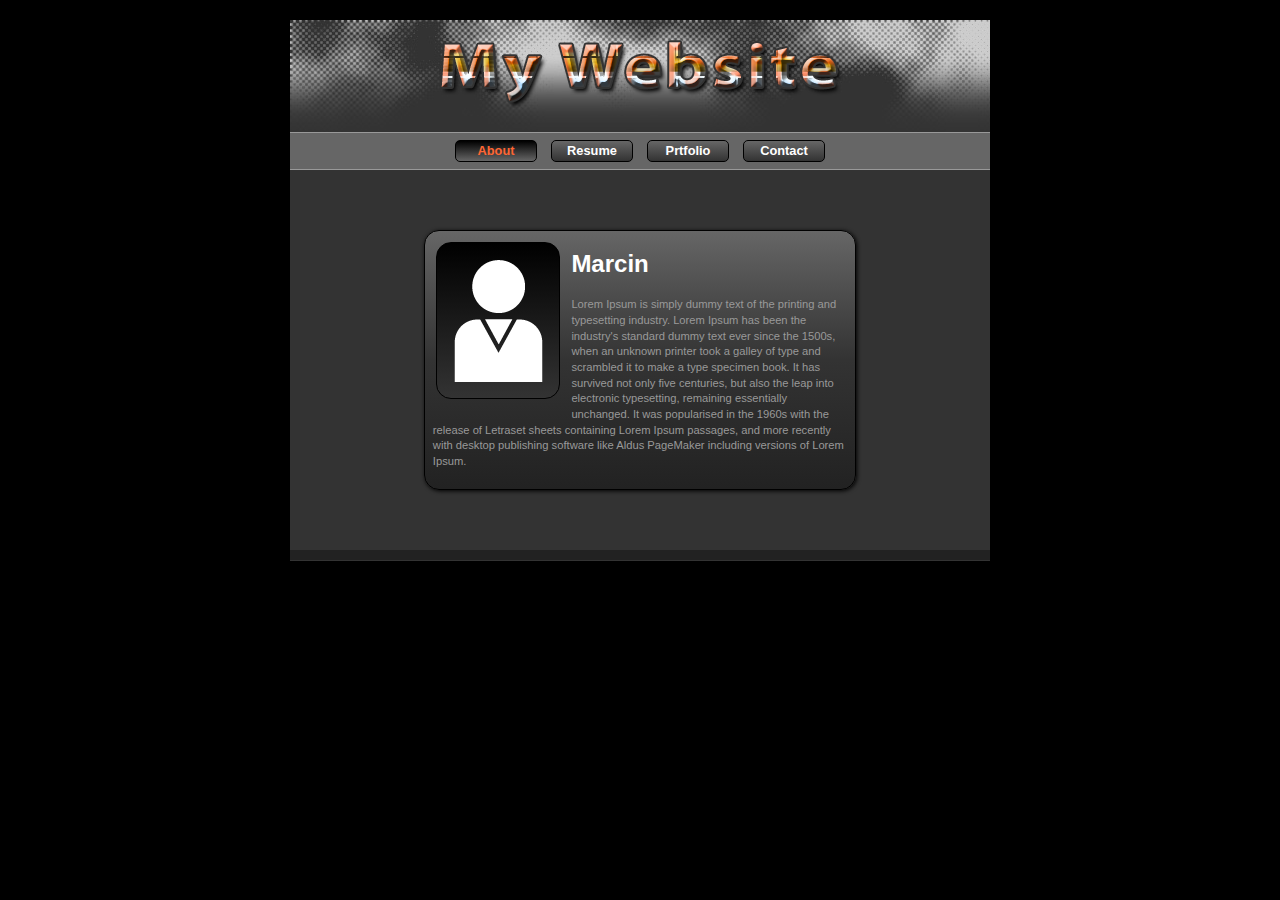
<file: index.html>
<!DOCTYPE html>
<html>
<head>
<link type="text/css" rel="stylesheet" href="stylesheet.css"/>
<meta http-equiv="Content-Type" content="text/html; charset=utf-8" />
<title>My Website</title>
</head>

<body>

<div id="divWrapper">
	<header id="divHeader"><img src="images/my-website.png"  alt="my-website" title="my-website"></header>
		<nav id="nav-bar">
		<nav id="nav-links">
			<ul>
				<li><a href="index.html" class="current">About</a></li>
				<li><a href="index.html">Resume</a></li>
				<li><a href="index.html">Prtfolio</a></li>
				<li><a href="index.html">Contact</a></li>
			</ul>
		</nav>
	</nav>
		<section id="divAbout">
		<section id="divContent"><img src="images/about-icon.png"  alt="about-icon" title="about-icon" />
		<h2>Marcin</h2>
		<p>Lorem Ipsum is simply dummy text of the printing and typesetting industry. Lorem Ipsum has been the industry's standard dummy text ever since the 1500s, when an unknown printer took a galley of type and scrambled it to make a type specimen book. It has survived not only five centuries, but also the leap into electronic typesetting, remaining essentially unchanged. It was popularised in the 1960s with the release of Letraset sheets containing Lorem Ipsum passages, and more recently with desktop publishing software like Aldus PageMaker including versions of Lorem Ipsum.</p>
		</section>
		
	</section>
	<footer id="divFooter"></footer>
</div>

</body>
</html>
</file>
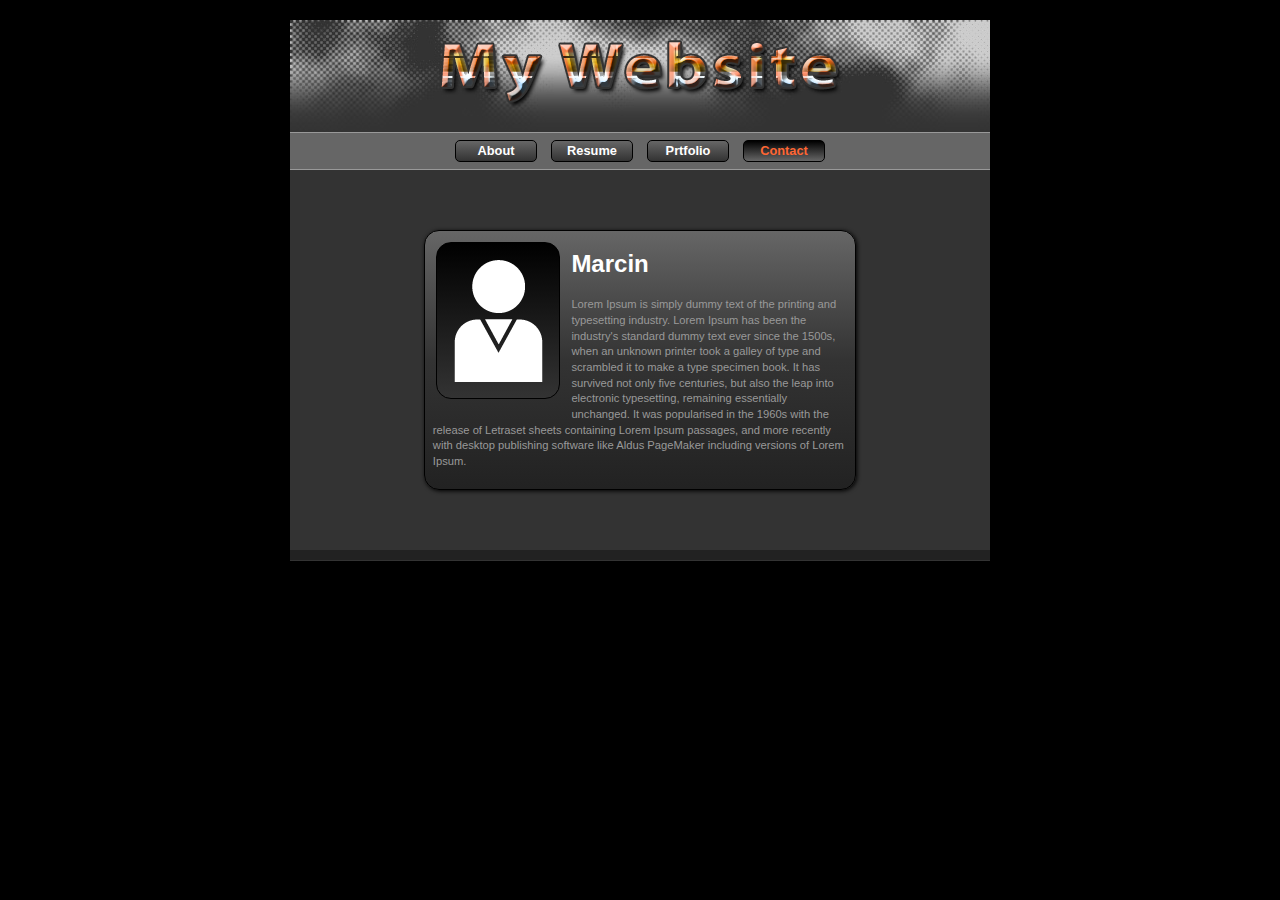
<file: Contact.html>
<!DOCTYPE html>
<html>
<head>
<link type="text/css" rel="stylesheet" href="stylesheet.css"/>
<meta http-equiv="Content-Type" content="text/html; charset=utf-8" />
<title>My Website</title>
</head>

<body>

<div id="divWrapper">
	<header id="divHeader"><img src="images/my-website.png"  alt="my-website" title="my-website"></header>
		<nav id="nav-bar">
		<nav id="nav-links">
			<ul>
				<li><a href="index.html" >About</a></li>
				<li><a href="Resume.html">Resume</a></li>
				<li><a href="Portfolio.html">Prtfolio</a></li>
				<li><a href="Contact.html" class="current">Contact</a></li>
			</ul>
		</nav>
	</nav>
		<section id="divAbout">
		<section id="divContent"><img src="images/about-icon.png"  alt="about-icon" title="about-icon" />
		<h2>Marcin</h2>
		<p>Lorem Ipsum is simply dummy text of the printing and typesetting industry. Lorem Ipsum has been the industry's standard dummy text ever since the 1500s, when an unknown printer took a galley of type and scrambled it to make a type specimen book. It has survived not only five centuries, but also the leap into electronic typesetting, remaining essentially unchanged. It was popularised in the 1960s with the release of Letraset sheets containing Lorem Ipsum passages, and more recently with desktop publishing software like Aldus PageMaker including versions of Lorem Ipsum.</p>
		</section>
		
	</section>
	<footer id="divFooter"></footer>
</div>

</body>
</html>
</file>
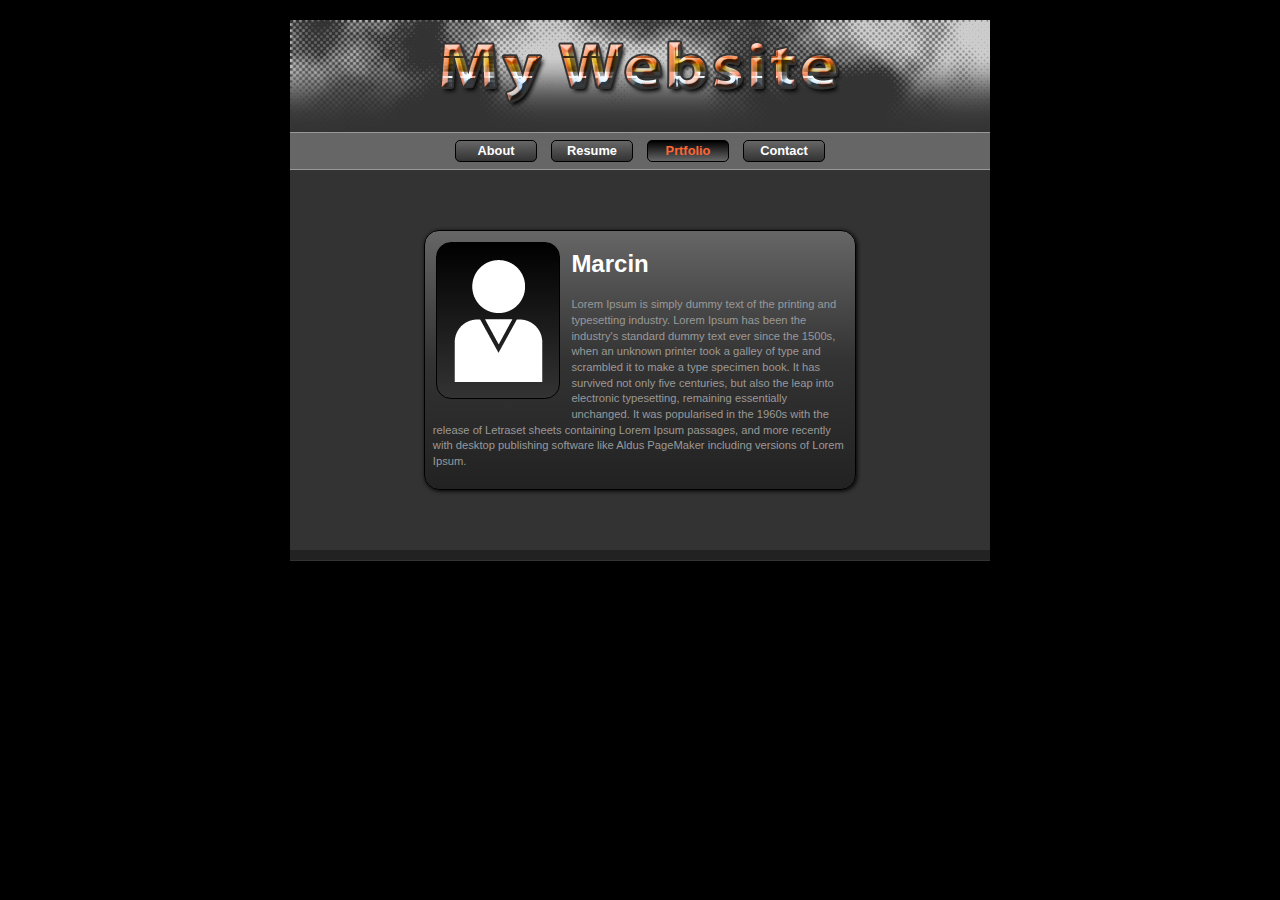
<file: Portfolio.html>
<!DOCTYPE html>
<html>
<head>
<link type="text/css" rel="stylesheet" href="stylesheet.css"/>
<meta http-equiv="Content-Type" content="text/html; charset=utf-8" />
<title>My Website</title>
</head>

<body>

<div id="divWrapper">
	<header id="divHeader"><img src="images/my-website.png"  alt="my-website" title="my-website"></header>
		<nav id="nav-bar">
		<nav id="nav-links">
			<ul>
				<li><a href="index.html" >About</a></li>
				<li><a href="Resume.html">Resume</a></li>
				<li><a href="Portfolio.html" class="current">Prtfolio</a></li>
				<li><a href="Contact.html">Contact</a></li>
			</ul>
		</nav>
	</nav>
		<section id="divAbout">
		<section id="divContent"><img src="images/about-icon.png"  alt="about-icon" title="about-icon" />
		<h2>Marcin</h2>
		<p>Lorem Ipsum is simply dummy text of the printing and typesetting industry. Lorem Ipsum has been the industry's standard dummy text ever since the 1500s, when an unknown printer took a galley of type and scrambled it to make a type specimen book. It has survived not only five centuries, but also the leap into electronic typesetting, remaining essentially unchanged. It was popularised in the 1960s with the release of Letraset sheets containing Lorem Ipsum passages, and more recently with desktop publishing software like Aldus PageMaker including versions of Lorem Ipsum.</p>
		</section>
		
	</section>
	<footer id="divFooter"></footer>
</div>

</body>
</html>
</file>
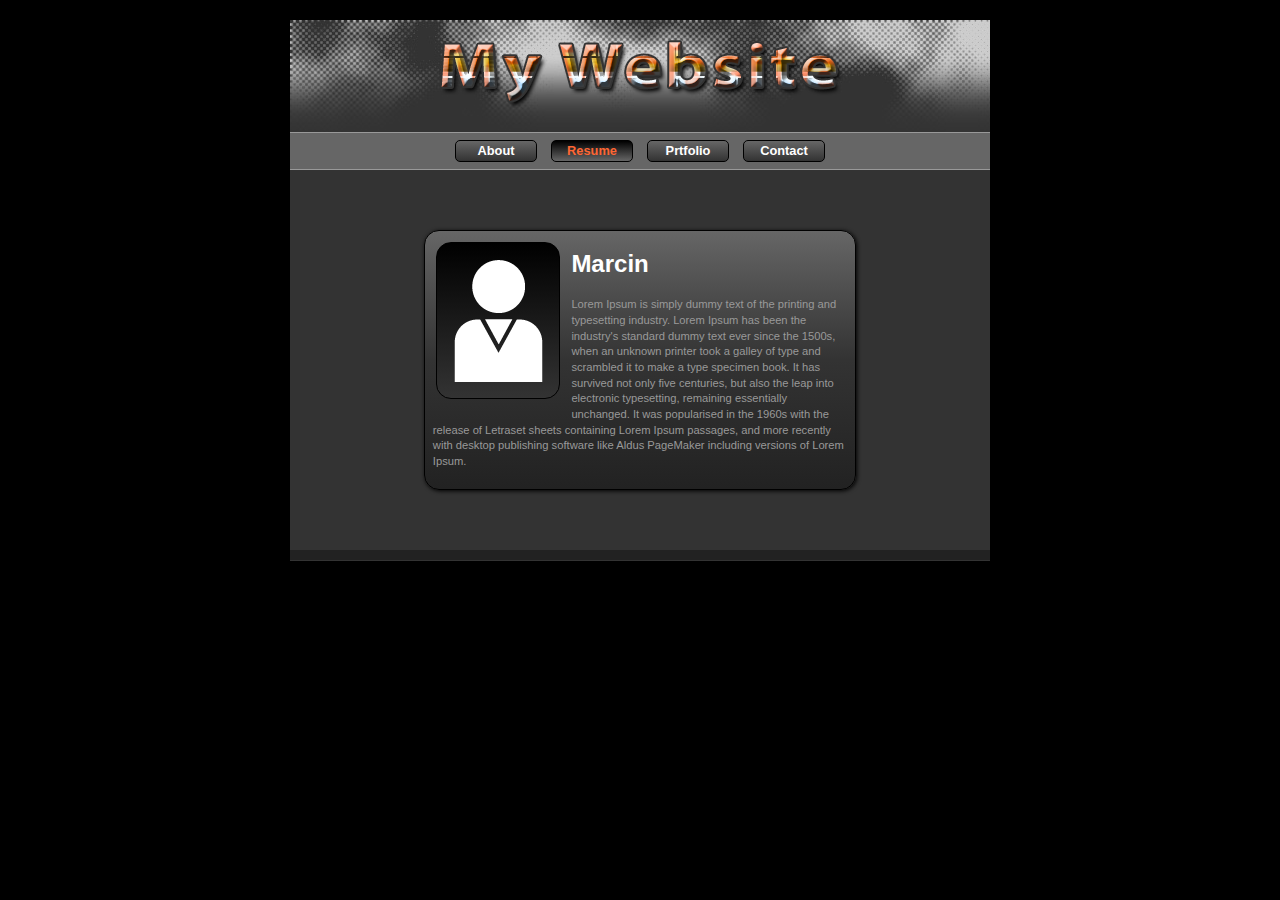
<file: Resume.html>
<!DOCTYPE html>
<html>
<head>
<link type="text/css" rel="stylesheet" href="stylesheet.css"/>
<meta http-equiv="Content-Type" content="text/html; charset=utf-8" />
<title>My Website</title>
</head>

<body>

<div id="divWrapper">
	<header id="divHeader"><img src="images/my-website.png"  alt="my-website" title="my-website"></header>
		<nav id="nav-bar">
		<nav id="nav-links">
			<ul>
				<li><a href="index.html" >About</a></li>
				<li><a href="Resume.html" class="current">Resume</a></li>
				<li><a href="Portfolio.html">Prtfolio</a></li>
				<li><a href="Contact.html">Contact</a></li>
			</ul>
		</nav>
	</nav>
		<section id="divAbout">
		<section id="divContent"><img src="images/about-icon.png"  alt="about-icon" title="about-icon" />
		<h2>Marcin</h2>
		<p>Lorem Ipsum is simply dummy text of the printing and typesetting industry. Lorem Ipsum has been the industry's standard dummy text ever since the 1500s, when an unknown printer took a galley of type and scrambled it to make a type specimen book. It has survived not only five centuries, but also the leap into electronic typesetting, remaining essentially unchanged. It was popularised in the 1960s with the release of Letraset sheets containing Lorem Ipsum passages, and more recently with desktop publishing software like Aldus PageMaker including versions of Lorem Ipsum.</p>
		</section>
		
	</section>
	<footer id="divFooter"></footer>
</div>

</body>
</html>
</file>
<file: stylesheet.css>
@charset "utf-8";

body, h1, h2, h3, h4, h5, h6, div, ul, li {
	margin: 0;
	padding: 0;
}

body {
	font-family: Verdana, Geneva, sans-serif;
	background-color: #000;
	
}

#divWrapper {
	width: 700px;
	margin: 20px auto;
}

#divHeader {
	
	background: url(images/header-bg.jpg);
	text-align: center;
}

#divHeader img {
	padding-top: 20px;
	padding-bottom: 20px;
	width: 405px;
	height: 68px;
	
}



#nav-bar {
	
	background: #666;
	border-top: 1px  solid #999;
	border-bottom: 1px  solid #999;
}

#nav-links  {
	width: 384px;
	background: #666;
	height: 36px;
	margin: 0 auto;
}

#nav-links  ul {
	list-style-type: none;
}

#nav-links  ul li {
	float: left;
}

#nav-links  ul li a {
	display: block;
	height: 20px;
	line-height: 20px;
	background: #000;
	width: 80px;
	font-size: 0.8em;
	font-weight: bold;
	color: #FFF;
	text-align: center;
	text-decoration: none;
	margin: 7px;
	
	/*Border radius*/
	border-radius: 5px;
	-moz-border-radius: 5px;
	-webkit-border-radius: 5px;
	border: 1px solid #000;
	
	/* Gradients*/
	background: -moz-linear-gradient(top, #666, #333);
	background: -webkit-gradient(linear, left top, left bottom, from(#666), to(#333));
	
}

#nav-links  ul li a:hover {
	background: #333;
	background: -moz-linear-gradient(top, #000, #666);
	background: -webkit-gradient(linear, left top, left bottom, from(#000), to(#666));
}

#nav-links  ul li a.current, #nav-links  ul li a.current:hover {
	background: #333;
	background: -moz-linear-gradient(top, #000, #666);
	background: -webkit-gradient(linear, left top, left bottom, from(#000), to(#666));
	color: #f63;
	cursor: default;
}

#divAbout {
	
	background: #333;
	padding-top: 60px;
	padding-bottom: 60px;
}

#divContent {
	width: 430px;
	margin: 0 auto;
	background: #222;
	border: 1px solid #000;
	
	/*Gradients*/
	background: -moz-linear-gradient(top, #666, #333, #222);
	background: -webkit-gradient(linear, left top, left bottom, from(#666), to(#222), color-stop(0.5,#333));
	border-radius: 15px;
	-moz-border-radius: 15px;
	-webkit-border-radius: 15px;
	
	/*Shadows*/
	box-shadow: 1px 1px 4px #000;
	-moz-box-shadow:1px 1px 4px #000;
	-webkit-box-shadow:1px 1px 4px #000;
} 

#divContent img{
	float: left;
	border: 1px solid #000;
	background: #333;
	padding: 16px;
	margin: 0.7em;
	width: 90px;
	height: 123px;
	
	/*Gradients*/
	background: -moz-linear-gradient(top, #000, #333);
	background: -webkit-gradient(linear, left top, left bottom, from(#000), to(#333));
	
	/*Border radius*/
	border-radius: 15px;
	-moz-border-radius: 15px;
	-webkit-border-radius: 15px;
}

#divContent h2 {
	color: #FFF;
	padding-top: 0.8em;
	padding-bottom: 0;
	padding-left: 0;
	padding-right: 0;
}

#divContent p {
	font-size: 0.7em;
	color: #999;
	padding: 0.7em;
	line-height: 1.4em;
}

#divFooter {
	background: #222;
	height: 10px;
	width: 700px;
	border-bottom: 1px solid #333;
}
</file>
